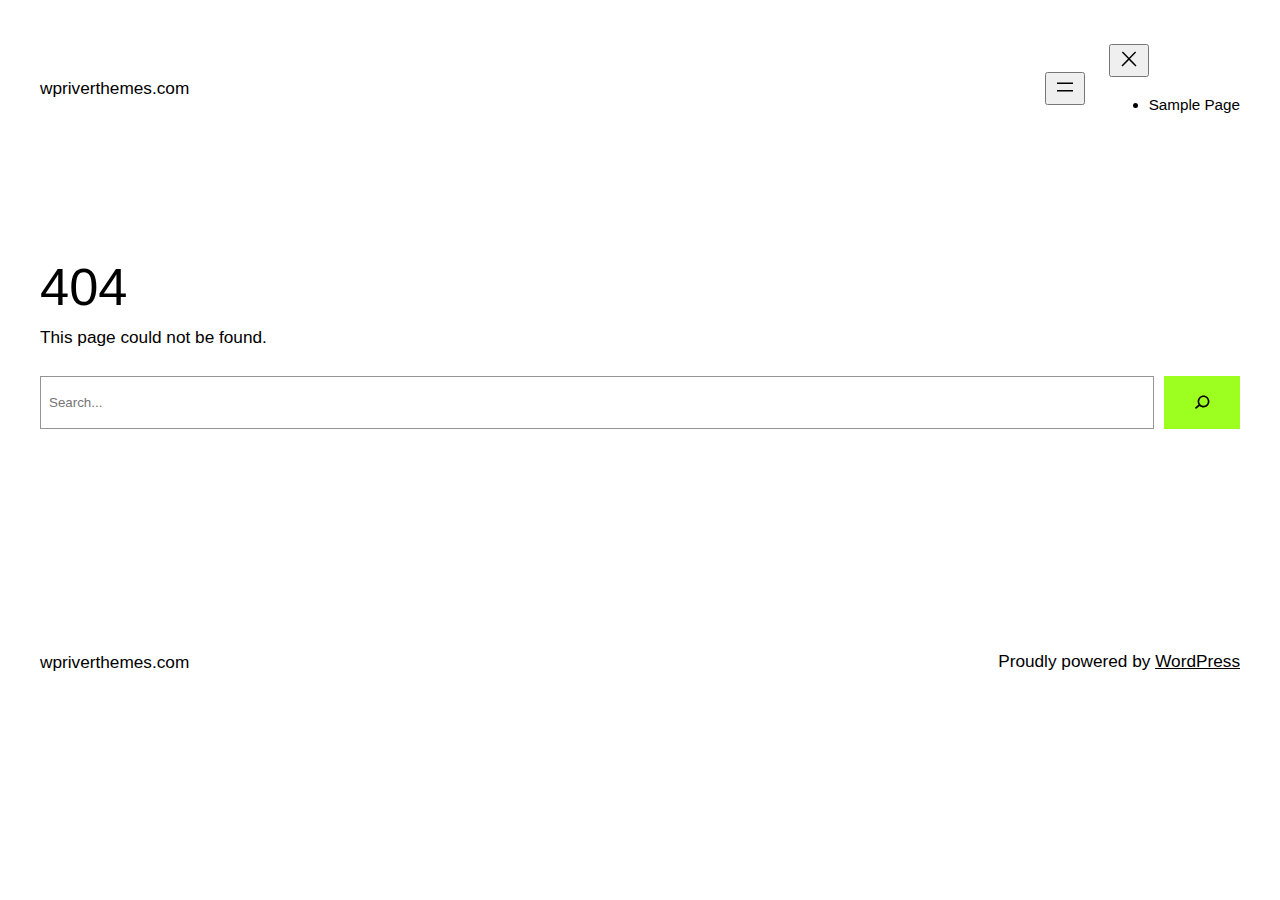
<file: assets/css/owl.video.play.html>
<!DOCTYPE html>
<html lang="en-GB">
<head>
	<meta charset="UTF-8" />
	<meta name="viewport" content="width=device-width, initial-scale=1" />
<meta name='robots' content='max-image-preview:large' />
<title>Page not found &#8211; wpriverthemes.com</title>
<link rel="alternate" type="application/rss+xml" title="wpriverthemes.com &raquo; Feed" href="https://wpriverthemes.com/index.php/feed/" />
<link rel="alternate" type="application/rss+xml" title="wpriverthemes.com &raquo; Comments Feed" href="https://wpriverthemes.com/index.php/comments/feed/" />
<script>
window._wpemojiSettings = {"baseUrl":"https:\/\/s.w.org\/images\/core\/emoji\/14.0.0\/72x72\/","ext":".png","svgUrl":"https:\/\/s.w.org\/images\/core\/emoji\/14.0.0\/svg\/","svgExt":".svg","source":{"concatemoji":"https:\/\/wpriverthemes.com\/wp-includes\/js\/wp-emoji-release.min.js?ver=6.2"}};
/*! This file is auto-generated */
!function(e,a,t){var n,r,o,i=a.createElement("canvas"),p=i.getContext&&i.getContext("2d");function s(e,t){p.clearRect(0,0,i.width,i.height),p.fillText(e,0,0);e=i.toDataURL();return p.clearRect(0,0,i.width,i.height),p.fillText(t,0,0),e===i.toDataURL()}function c(e){var t=a.createElement("script");t.src=e,t.defer=t.type="text/javascript",a.getElementsByTagName("head")[0].appendChild(t)}for(o=Array("flag","emoji"),t.supports={everything:!0,everythingExceptFlag:!0},r=0;r<o.length;r++)t.supports[o[r]]=function(e){if(p&&p.fillText)switch(p.textBaseline="top",p.font="600 32px Arial",e){case"flag":return s("\ud83c\udff3\ufe0f\u200d\u26a7\ufe0f","\ud83c\udff3\ufe0f\u200b\u26a7\ufe0f")?!1:!s("\ud83c\uddfa\ud83c\uddf3","\ud83c\uddfa\u200b\ud83c\uddf3")&&!s("\ud83c\udff4\udb40\udc67\udb40\udc62\udb40\udc65\udb40\udc6e\udb40\udc67\udb40\udc7f","\ud83c\udff4\u200b\udb40\udc67\u200b\udb40\udc62\u200b\udb40\udc65\u200b\udb40\udc6e\u200b\udb40\udc67\u200b\udb40\udc7f");case"emoji":return!s("\ud83e\udef1\ud83c\udffb\u200d\ud83e\udef2\ud83c\udfff","\ud83e\udef1\ud83c\udffb\u200b\ud83e\udef2\ud83c\udfff")}return!1}(o[r]),t.supports.everything=t.supports.everything&&t.supports[o[r]],"flag"!==o[r]&&(t.supports.everythingExceptFlag=t.supports.everythingExceptFlag&&t.supports[o[r]]);t.supports.everythingExceptFlag=t.supports.everythingExceptFlag&&!t.supports.flag,t.DOMReady=!1,t.readyCallback=function(){t.DOMReady=!0},t.supports.everything||(n=function(){t.readyCallback()},a.addEventListener?(a.addEventListener("DOMContentLoaded",n,!1),e.addEventListener("load",n,!1)):(e.attachEvent("onload",n),a.attachEvent("onreadystatechange",function(){"complete"===a.readyState&&t.readyCallback()})),(e=t.source||{}).concatemoji?c(e.concatemoji):e.wpemoji&&e.twemoji&&(c(e.twemoji),c(e.wpemoji)))}(window,document,window._wpemojiSettings);
</script>
<style>
img.wp-smiley,
img.emoji {
	display: inline !important;
	border: none !important;
	box-shadow: none !important;
	height: 1em !important;
	width: 1em !important;
	margin: 0 0.07em !important;
	vertical-align: -0.1em !important;
	background: none !important;
	padding: 0 !important;
}
</style>
	<style id='wp-block-site-title-inline-css'>
.wp-block-site-title a{color:inherit}
.wp-block-site-title{font-size: var(--wp--preset--font-size--medium);font-weight: normal;line-height: 1.4;}
.wp-block-site-title a:where(:not(.wp-element-button)){text-decoration: none;}
.wp-block-site-title a:where(:not(.wp-element-button)):hover{text-decoration: underline;}
.wp-block-site-title a:where(:not(.wp-element-button)):focus{text-decoration: underline dashed;}
.wp-block-site-title a:where(:not(.wp-element-button)):active{color: var(--wp--preset--color--secondary);text-decoration: none;}
</style>
<style id='wp-block-page-list-inline-css'>
.wp-block-navigation .wp-block-page-list{align-items:var(--navigation-layout-align,initial);background-color:inherit;display:flex;flex-direction:var(--navigation-layout-direction,initial);flex-wrap:var(--navigation-layout-wrap,wrap);justify-content:var(--navigation-layout-justify,initial)}.wp-block-navigation .wp-block-navigation-item{background-color:inherit}
</style>
<link rel='stylesheet' id='wp-block-navigation-css' href='https://wpriverthemes.com/wp-includes/blocks/navigation/style.min.css?ver=6.2' media='all' />
<style id='wp-block-navigation-inline-css'>
.wp-block-navigation{font-size: var(--wp--preset--font-size--small);}
.wp-block-navigation a:where(:not(.wp-element-button)){color: inherit;text-decoration: none;}
.wp-block-navigation a:where(:not(.wp-element-button)):hover{text-decoration: underline;}
.wp-block-navigation a:where(:not(.wp-element-button)):focus{text-decoration: underline dashed;}
.wp-block-navigation a:where(:not(.wp-element-button)):active{text-decoration: none;}
</style>
<style id='wp-block-group-inline-css'>
.wp-block-group{box-sizing:border-box}
</style>
<style id='wp-block-spacer-inline-css'>
.wp-block-spacer{clear:both}
</style>
<style id='wp-block-heading-inline-css'>
h1.has-background,h2.has-background,h3.has-background,h4.has-background,h5.has-background,h6.has-background{padding:1.25em 2.375em}
</style>
<style id='wp-block-paragraph-inline-css'>
.is-small-text{font-size:.875em}.is-regular-text{font-size:1em}.is-large-text{font-size:2.25em}.is-larger-text{font-size:3em}.has-drop-cap:not(:focus):first-letter{float:left;font-size:8.4em;font-style:normal;font-weight:100;line-height:.68;margin:.05em .1em 0 0;text-transform:uppercase}body.rtl .has-drop-cap:not(:focus):first-letter{float:none;margin-left:.1em}p.has-drop-cap.has-background{overflow:hidden}p.has-background{padding:1.25em 2.375em}:where(p.has-text-color:not(.has-link-color)) a{color:inherit}
</style>
<style id='wp-block-search-inline-css'>
.wp-block-search__button{margin-left:.625em;word-break:normal}.wp-block-search__button.has-icon{line-height:0}.wp-block-search__button svg{fill:currentColor;min-height:1.5em;min-width:1.5em;vertical-align:text-bottom}:where(.wp-block-search__button){border:1px solid #ccc;padding:.375em .625em}.wp-block-search__inside-wrapper{display:flex;flex:auto;flex-wrap:nowrap;max-width:100%}.wp-block-search__label{width:100%}.wp-block-search__input{border:1px solid #949494;flex-grow:1;margin-left:0;margin-right:0;min-width:3em;padding:8px;text-decoration:unset!important}.wp-block-search.wp-block-search__button-only .wp-block-search__button{margin-left:0}:where(.wp-block-search__button-inside .wp-block-search__inside-wrapper){border:1px solid #949494;padding:4px}:where(.wp-block-search__button-inside .wp-block-search__inside-wrapper) .wp-block-search__input{border:none;border-radius:0;padding:0 0 0 .25em}:where(.wp-block-search__button-inside .wp-block-search__inside-wrapper) .wp-block-search__input:focus{outline:none}:where(.wp-block-search__button-inside .wp-block-search__inside-wrapper) :where(.wp-block-search__button){padding:.125em .5em}.wp-block-search.aligncenter .wp-block-search__inside-wrapper{margin:auto}
</style>
<style id='wp-block-library-inline-css'>
:root{--wp-admin-theme-color:#007cba;--wp-admin-theme-color--rgb:0,124,186;--wp-admin-theme-color-darker-10:#006ba1;--wp-admin-theme-color-darker-10--rgb:0,107,161;--wp-admin-theme-color-darker-20:#005a87;--wp-admin-theme-color-darker-20--rgb:0,90,135;--wp-admin-border-width-focus:2px;--wp-block-synced-color:#7a00df;--wp-block-synced-color--rgb:122,0,223}@media (-webkit-min-device-pixel-ratio:2),(min-resolution:192dpi){:root{--wp-admin-border-width-focus:1.5px}}.wp-element-button{cursor:pointer}:root{--wp--preset--font-size--normal:16px;--wp--preset--font-size--huge:42px}:root .has-very-light-gray-background-color{background-color:#eee}:root .has-very-dark-gray-background-color{background-color:#313131}:root .has-very-light-gray-color{color:#eee}:root .has-very-dark-gray-color{color:#313131}:root .has-vivid-green-cyan-to-vivid-cyan-blue-gradient-background{background:linear-gradient(135deg,#00d084,#0693e3)}:root .has-purple-crush-gradient-background{background:linear-gradient(135deg,#34e2e4,#4721fb 50%,#ab1dfe)}:root .has-hazy-dawn-gradient-background{background:linear-gradient(135deg,#faaca8,#dad0ec)}:root .has-subdued-olive-gradient-background{background:linear-gradient(135deg,#fafae1,#67a671)}:root .has-atomic-cream-gradient-background{background:linear-gradient(135deg,#fdd79a,#004a59)}:root .has-nightshade-gradient-background{background:linear-gradient(135deg,#330968,#31cdcf)}:root .has-midnight-gradient-background{background:linear-gradient(135deg,#020381,#2874fc)}.has-regular-font-size{font-size:1em}.has-larger-font-size{font-size:2.625em}.has-normal-font-size{font-size:var(--wp--preset--font-size--normal)}.has-huge-font-size{font-size:var(--wp--preset--font-size--huge)}.has-text-align-center{text-align:center}.has-text-align-left{text-align:left}.has-text-align-right{text-align:right}#end-resizable-editor-section{display:none}.aligncenter{clear:both}.items-justified-left{justify-content:flex-start}.items-justified-center{justify-content:center}.items-justified-right{justify-content:flex-end}.items-justified-space-between{justify-content:space-between}.screen-reader-text{clip:rect(1px,1px,1px,1px);word-wrap:normal!important;border:0;-webkit-clip-path:inset(50%);clip-path:inset(50%);height:1px;margin:-1px;overflow:hidden;padding:0;position:absolute;width:1px}.screen-reader-text:focus{clip:auto!important;background-color:#ddd;-webkit-clip-path:none;clip-path:none;color:#444;display:block;font-size:1em;height:auto;left:5px;line-height:normal;padding:15px 23px 14px;text-decoration:none;top:5px;width:auto;z-index:100000}html :where(.has-border-color){border-style:solid}html :where([style*=border-top-color]){border-top-style:solid}html :where([style*=border-right-color]){border-right-style:solid}html :where([style*=border-bottom-color]){border-bottom-style:solid}html :where([style*=border-left-color]){border-left-style:solid}html :where([style*=border-width]){border-style:solid}html :where([style*=border-top-width]){border-top-style:solid}html :where([style*=border-right-width]){border-right-style:solid}html :where([style*=border-bottom-width]){border-bottom-style:solid}html :where([style*=border-left-width]){border-left-style:solid}html :where(img[class*=wp-image-]){height:auto;max-width:100%}figure{margin:0 0 1em}html :where(.is-position-sticky){--wp-admin--admin-bar--position-offset:var(--wp-admin--admin-bar--height,0px)}@media screen and (max-width:600px){html :where(.is-position-sticky){--wp-admin--admin-bar--position-offset:0px}}
</style>
<style id='global-styles-inline-css'>
body{--wp--preset--color--black: #000000;--wp--preset--color--cyan-bluish-gray: #abb8c3;--wp--preset--color--white: #ffffff;--wp--preset--color--pale-pink: #f78da7;--wp--preset--color--vivid-red: #cf2e2e;--wp--preset--color--luminous-vivid-orange: #ff6900;--wp--preset--color--luminous-vivid-amber: #fcb900;--wp--preset--color--light-green-cyan: #7bdcb5;--wp--preset--color--vivid-green-cyan: #00d084;--wp--preset--color--pale-cyan-blue: #8ed1fc;--wp--preset--color--vivid-cyan-blue: #0693e3;--wp--preset--color--vivid-purple: #9b51e0;--wp--preset--color--base: #ffffff;--wp--preset--color--contrast: #000000;--wp--preset--color--primary: #9DFF20;--wp--preset--color--secondary: #345C00;--wp--preset--color--tertiary: #F6F6F6;--wp--preset--gradient--vivid-cyan-blue-to-vivid-purple: linear-gradient(135deg,rgba(6,147,227,1) 0%,rgb(155,81,224) 100%);--wp--preset--gradient--light-green-cyan-to-vivid-green-cyan: linear-gradient(135deg,rgb(122,220,180) 0%,rgb(0,208,130) 100%);--wp--preset--gradient--luminous-vivid-amber-to-luminous-vivid-orange: linear-gradient(135deg,rgba(252,185,0,1) 0%,rgba(255,105,0,1) 100%);--wp--preset--gradient--luminous-vivid-orange-to-vivid-red: linear-gradient(135deg,rgba(255,105,0,1) 0%,rgb(207,46,46) 100%);--wp--preset--gradient--very-light-gray-to-cyan-bluish-gray: linear-gradient(135deg,rgb(238,238,238) 0%,rgb(169,184,195) 100%);--wp--preset--gradient--cool-to-warm-spectrum: linear-gradient(135deg,rgb(74,234,220) 0%,rgb(151,120,209) 20%,rgb(207,42,186) 40%,rgb(238,44,130) 60%,rgb(251,105,98) 80%,rgb(254,248,76) 100%);--wp--preset--gradient--blush-light-purple: linear-gradient(135deg,rgb(255,206,236) 0%,rgb(152,150,240) 100%);--wp--preset--gradient--blush-bordeaux: linear-gradient(135deg,rgb(254,205,165) 0%,rgb(254,45,45) 50%,rgb(107,0,62) 100%);--wp--preset--gradient--luminous-dusk: linear-gradient(135deg,rgb(255,203,112) 0%,rgb(199,81,192) 50%,rgb(65,88,208) 100%);--wp--preset--gradient--pale-ocean: linear-gradient(135deg,rgb(255,245,203) 0%,rgb(182,227,212) 50%,rgb(51,167,181) 100%);--wp--preset--gradient--electric-grass: linear-gradient(135deg,rgb(202,248,128) 0%,rgb(113,206,126) 100%);--wp--preset--gradient--midnight: linear-gradient(135deg,rgb(2,3,129) 0%,rgb(40,116,252) 100%);--wp--preset--duotone--dark-grayscale: url('#wp-duotone-dark-grayscale');--wp--preset--duotone--grayscale: url('#wp-duotone-grayscale');--wp--preset--duotone--purple-yellow: url('#wp-duotone-purple-yellow');--wp--preset--duotone--blue-red: url('#wp-duotone-blue-red');--wp--preset--duotone--midnight: url('#wp-duotone-midnight');--wp--preset--duotone--magenta-yellow: url('#wp-duotone-magenta-yellow');--wp--preset--duotone--purple-green: url('#wp-duotone-purple-green');--wp--preset--duotone--blue-orange: url('#wp-duotone-blue-orange');--wp--preset--font-size--small: clamp(0.875rem, 0.875rem + ((1vw - 0.48rem) * 0.24), 1rem);--wp--preset--font-size--medium: clamp(1rem, 1rem + ((1vw - 0.48rem) * 0.24), 1.125rem);--wp--preset--font-size--large: clamp(1.75rem, 1.75rem + ((1vw - 0.48rem) * 0.24), 1.875rem);--wp--preset--font-size--x-large: 2.25rem;--wp--preset--font-size--xx-large: clamp(4rem, 4rem + ((1vw - 0.48rem) * 11.538), 10rem);--wp--preset--font-family--dm-sans: "DM Sans", sans-serif;--wp--preset--font-family--ibm-plex-mono: 'IBM Plex Mono', monospace;--wp--preset--font-family--inter: "Inter", sans-serif;--wp--preset--font-family--system-font: -apple-system,BlinkMacSystemFont,"Segoe UI",Roboto,Oxygen-Sans,Ubuntu,Cantarell,"Helvetica Neue",sans-serif;--wp--preset--font-family--source-serif-pro: "Source Serif Pro", serif;--wp--preset--spacing--30: clamp(1.5rem, 5vw, 2rem);--wp--preset--spacing--40: clamp(1.8rem, 1.8rem + ((1vw - 0.48rem) * 2.885), 3rem);--wp--preset--spacing--50: clamp(2.5rem, 8vw, 4.5rem);--wp--preset--spacing--60: clamp(3.75rem, 10vw, 7rem);--wp--preset--spacing--70: clamp(5rem, 5.25rem + ((1vw - 0.48rem) * 9.096), 8rem);--wp--preset--spacing--80: clamp(7rem, 14vw, 11rem);--wp--preset--shadow--natural: 6px 6px 9px rgba(0, 0, 0, 0.2);--wp--preset--shadow--deep: 12px 12px 50px rgba(0, 0, 0, 0.4);--wp--preset--shadow--sharp: 6px 6px 0px rgba(0, 0, 0, 0.2);--wp--preset--shadow--outlined: 6px 6px 0px -3px rgba(255, 255, 255, 1), 6px 6px rgba(0, 0, 0, 1);--wp--preset--shadow--crisp: 6px 6px 0px rgba(0, 0, 0, 1);}body { margin: 0;--wp--style--global--content-size: 650px;--wp--style--global--wide-size: 1200px; }.wp-site-blocks { padding-top: var(--wp--style--root--padding-top); padding-bottom: var(--wp--style--root--padding-bottom); }.has-global-padding { padding-right: var(--wp--style--root--padding-right); padding-left: var(--wp--style--root--padding-left); }.has-global-padding :where(.has-global-padding) { padding-right: 0; padding-left: 0; }.has-global-padding > .alignfull { margin-right: calc(var(--wp--style--root--padding-right) * -1); margin-left: calc(var(--wp--style--root--padding-left) * -1); }.has-global-padding :where(.has-global-padding) > .alignfull { margin-right: 0; margin-left: 0; }.has-global-padding > .alignfull:where(:not(.has-global-padding)) > :where([class*="wp-block-"]:not(.alignfull):not([class*="__"]),p,h1,h2,h3,h4,h5,h6,ul,ol) { padding-right: var(--wp--style--root--padding-right); padding-left: var(--wp--style--root--padding-left); }.has-global-padding :where(.has-global-padding) > .alignfull:where(:not(.has-global-padding)) > :where([class*="wp-block-"]:not(.alignfull):not([class*="__"]),p,h1,h2,h3,h4,h5,h6,ul,ol) { padding-right: 0; padding-left: 0; }.wp-site-blocks > .alignleft { float: left; margin-right: 2em; }.wp-site-blocks > .alignright { float: right; margin-left: 2em; }.wp-site-blocks > .aligncenter { justify-content: center; margin-left: auto; margin-right: auto; }.wp-site-blocks > * { margin-block-start: 0; margin-block-end: 0; }.wp-site-blocks > * + * { margin-block-start: 1.5rem; }body { --wp--style--block-gap: 1.5rem; }body .is-layout-flow > *{margin-block-start: 0;margin-block-end: 0;}body .is-layout-flow > * + *{margin-block-start: 1.5rem;margin-block-end: 0;}body .is-layout-constrained > *{margin-block-start: 0;margin-block-end: 0;}body .is-layout-constrained > * + *{margin-block-start: 1.5rem;margin-block-end: 0;}body .is-layout-flex{gap: 1.5rem;}body .is-layout-flow > .alignleft{float: left;margin-inline-start: 0;margin-inline-end: 2em;}body .is-layout-flow > .alignright{float: right;margin-inline-start: 2em;margin-inline-end: 0;}body .is-layout-flow > .aligncenter{margin-left: auto !important;margin-right: auto !important;}body .is-layout-constrained > .alignleft{float: left;margin-inline-start: 0;margin-inline-end: 2em;}body .is-layout-constrained > .alignright{float: right;margin-inline-start: 2em;margin-inline-end: 0;}body .is-layout-constrained > .aligncenter{margin-left: auto !important;margin-right: auto !important;}body .is-layout-constrained > :where(:not(.alignleft):not(.alignright):not(.alignfull)){max-width: var(--wp--style--global--content-size);margin-left: auto !important;margin-right: auto !important;}body .is-layout-constrained > .alignwide{max-width: var(--wp--style--global--wide-size);}body .is-layout-flex{display: flex;}body .is-layout-flex{flex-wrap: wrap;align-items: center;}body .is-layout-flex > *{margin: 0;}body{background-color: var(--wp--preset--color--base);color: var(--wp--preset--color--contrast);font-family: var(--wp--preset--font-family--system-font);font-size: var(--wp--preset--font-size--medium);line-height: 1.6;--wp--style--root--padding-top: var(--wp--preset--spacing--40);--wp--style--root--padding-right: var(--wp--preset--spacing--30);--wp--style--root--padding-bottom: var(--wp--preset--spacing--40);--wp--style--root--padding-left: var(--wp--preset--spacing--30);}a:where(:not(.wp-element-button)){color: var(--wp--preset--color--contrast);text-decoration: underline;}a:where(:not(.wp-element-button)):hover{text-decoration: none;}a:where(:not(.wp-element-button)):focus{text-decoration: underline dashed;}a:where(:not(.wp-element-button)):active{color: var(--wp--preset--color--secondary);text-decoration: none;}h1, h2, h3, h4, h5, h6{font-weight: 400;line-height: 1.4;}h1{font-size: clamp(2.719rem, 2.719rem + ((1vw - 0.48rem) * 1.742), 3.625rem);line-height: 1.2;}h2{font-size: clamp(2.625rem, calc(2.625rem + ((1vw - 0.48rem) * 8.4135)), 3.25rem);line-height: 1.2;}h3{font-size: var(--wp--preset--font-size--x-large);}h4{font-size: var(--wp--preset--font-size--large);}h5{font-size: var(--wp--preset--font-size--medium);font-weight: 700;text-transform: uppercase;}h6{font-size: var(--wp--preset--font-size--medium);text-transform: uppercase;}.wp-element-button, .wp-block-button__link{background-color: var(--wp--preset--color--primary);border-radius: 0;border-width: 0;color: var(--wp--preset--color--contrast);font-family: inherit;font-size: inherit;line-height: inherit;padding: calc(0.667em + 2px) calc(1.333em + 2px);text-decoration: none;}.wp-element-button:visited, .wp-block-button__link:visited{color: var(--wp--preset--color--contrast);}.wp-element-button:hover, .wp-block-button__link:hover{background-color: var(--wp--preset--color--contrast);color: var(--wp--preset--color--base);}.wp-element-button:focus, .wp-block-button__link:focus{background-color: var(--wp--preset--color--contrast);color: var(--wp--preset--color--base);}.wp-element-button:active, .wp-block-button__link:active{background-color: var(--wp--preset--color--secondary);color: var(--wp--preset--color--base);}.has-black-color{color: var(--wp--preset--color--black) !important;}.has-cyan-bluish-gray-color{color: var(--wp--preset--color--cyan-bluish-gray) !important;}.has-white-color{color: var(--wp--preset--color--white) !important;}.has-pale-pink-color{color: var(--wp--preset--color--pale-pink) !important;}.has-vivid-red-color{color: var(--wp--preset--color--vivid-red) !important;}.has-luminous-vivid-orange-color{color: var(--wp--preset--color--luminous-vivid-orange) !important;}.has-luminous-vivid-amber-color{color: var(--wp--preset--color--luminous-vivid-amber) !important;}.has-light-green-cyan-color{color: var(--wp--preset--color--light-green-cyan) !important;}.has-vivid-green-cyan-color{color: var(--wp--preset--color--vivid-green-cyan) !important;}.has-pale-cyan-blue-color{color: var(--wp--preset--color--pale-cyan-blue) !important;}.has-vivid-cyan-blue-color{color: var(--wp--preset--color--vivid-cyan-blue) !important;}.has-vivid-purple-color{color: var(--wp--preset--color--vivid-purple) !important;}.has-base-color{color: var(--wp--preset--color--base) !important;}.has-contrast-color{color: var(--wp--preset--color--contrast) !important;}.has-primary-color{color: var(--wp--preset--color--primary) !important;}.has-secondary-color{color: var(--wp--preset--color--secondary) !important;}.has-tertiary-color{color: var(--wp--preset--color--tertiary) !important;}.has-black-background-color{background-color: var(--wp--preset--color--black) !important;}.has-cyan-bluish-gray-background-color{background-color: var(--wp--preset--color--cyan-bluish-gray) !important;}.has-white-background-color{background-color: var(--wp--preset--color--white) !important;}.has-pale-pink-background-color{background-color: var(--wp--preset--color--pale-pink) !important;}.has-vivid-red-background-color{background-color: var(--wp--preset--color--vivid-red) !important;}.has-luminous-vivid-orange-background-color{background-color: var(--wp--preset--color--luminous-vivid-orange) !important;}.has-luminous-vivid-amber-background-color{background-color: var(--wp--preset--color--luminous-vivid-amber) !important;}.has-light-green-cyan-background-color{background-color: var(--wp--preset--color--light-green-cyan) !important;}.has-vivid-green-cyan-background-color{background-color: var(--wp--preset--color--vivid-green-cyan) !important;}.has-pale-cyan-blue-background-color{background-color: var(--wp--preset--color--pale-cyan-blue) !important;}.has-vivid-cyan-blue-background-color{background-color: var(--wp--preset--color--vivid-cyan-blue) !important;}.has-vivid-purple-background-color{background-color: var(--wp--preset--color--vivid-purple) !important;}.has-base-background-color{background-color: var(--wp--preset--color--base) !important;}.has-contrast-background-color{background-color: var(--wp--preset--color--contrast) !important;}.has-primary-background-color{background-color: var(--wp--preset--color--primary) !important;}.has-secondary-background-color{background-color: var(--wp--preset--color--secondary) !important;}.has-tertiary-background-color{background-color: var(--wp--preset--color--tertiary) !important;}.has-black-border-color{border-color: var(--wp--preset--color--black) !important;}.has-cyan-bluish-gray-border-color{border-color: var(--wp--preset--color--cyan-bluish-gray) !important;}.has-white-border-color{border-color: var(--wp--preset--color--white) !important;}.has-pale-pink-border-color{border-color: var(--wp--preset--color--pale-pink) !important;}.has-vivid-red-border-color{border-color: var(--wp--preset--color--vivid-red) !important;}.has-luminous-vivid-orange-border-color{border-color: var(--wp--preset--color--luminous-vivid-orange) !important;}.has-luminous-vivid-amber-border-color{border-color: var(--wp--preset--color--luminous-vivid-amber) !important;}.has-light-green-cyan-border-color{border-color: var(--wp--preset--color--light-green-cyan) !important;}.has-vivid-green-cyan-border-color{border-color: var(--wp--preset--color--vivid-green-cyan) !important;}.has-pale-cyan-blue-border-color{border-color: var(--wp--preset--color--pale-cyan-blue) !important;}.has-vivid-cyan-blue-border-color{border-color: var(--wp--preset--color--vivid-cyan-blue) !important;}.has-vivid-purple-border-color{border-color: var(--wp--preset--color--vivid-purple) !important;}.has-base-border-color{border-color: var(--wp--preset--color--base) !important;}.has-contrast-border-color{border-color: var(--wp--preset--color--contrast) !important;}.has-primary-border-color{border-color: var(--wp--preset--color--primary) !important;}.has-secondary-border-color{border-color: var(--wp--preset--color--secondary) !important;}.has-tertiary-border-color{border-color: var(--wp--preset--color--tertiary) !important;}.has-vivid-cyan-blue-to-vivid-purple-gradient-background{background: var(--wp--preset--gradient--vivid-cyan-blue-to-vivid-purple) !important;}.has-light-green-cyan-to-vivid-green-cyan-gradient-background{background: var(--wp--preset--gradient--light-green-cyan-to-vivid-green-cyan) !important;}.has-luminous-vivid-amber-to-luminous-vivid-orange-gradient-background{background: var(--wp--preset--gradient--luminous-vivid-amber-to-luminous-vivid-orange) !important;}.has-luminous-vivid-orange-to-vivid-red-gradient-background{background: var(--wp--preset--gradient--luminous-vivid-orange-to-vivid-red) !important;}.has-very-light-gray-to-cyan-bluish-gray-gradient-background{background: var(--wp--preset--gradient--very-light-gray-to-cyan-bluish-gray) !important;}.has-cool-to-warm-spectrum-gradient-background{background: var(--wp--preset--gradient--cool-to-warm-spectrum) !important;}.has-blush-light-purple-gradient-background{background: var(--wp--preset--gradient--blush-light-purple) !important;}.has-blush-bordeaux-gradient-background{background: var(--wp--preset--gradient--blush-bordeaux) !important;}.has-luminous-dusk-gradient-background{background: var(--wp--preset--gradient--luminous-dusk) !important;}.has-pale-ocean-gradient-background{background: var(--wp--preset--gradient--pale-ocean) !important;}.has-electric-grass-gradient-background{background: var(--wp--preset--gradient--electric-grass) !important;}.has-midnight-gradient-background{background: var(--wp--preset--gradient--midnight) !important;}.has-small-font-size{font-size: var(--wp--preset--font-size--small) !important;}.has-medium-font-size{font-size: var(--wp--preset--font-size--medium) !important;}.has-large-font-size{font-size: var(--wp--preset--font-size--large) !important;}.has-x-large-font-size{font-size: var(--wp--preset--font-size--x-large) !important;}.has-xx-large-font-size{font-size: var(--wp--preset--font-size--xx-large) !important;}.has-dm-sans-font-family{font-family: var(--wp--preset--font-family--dm-sans) !important;}.has-ibm-plex-mono-font-family{font-family: var(--wp--preset--font-family--ibm-plex-mono) !important;}.has-inter-font-family{font-family: var(--wp--preset--font-family--inter) !important;}.has-system-font-font-family{font-family: var(--wp--preset--font-family--system-font) !important;}.has-source-serif-pro-font-family{font-family: var(--wp--preset--font-family--source-serif-pro) !important;}
</style>
<style id='core-block-supports-inline-css'>
.wp-container-2.wp-container-2{justify-content:flex-end;}.wp-container-3.wp-container-3,.wp-container-8.wp-container-8{justify-content:space-between;}
</style>
<style id='wp-webfonts-inline-css'>
@font-face{font-family:"DM Sans";font-style:normal;font-weight:400;font-display:fallback;src:url('/wp-content/themes/twentytwentythree/assets/fonts/dm-sans/DMSans-Regular.woff2') format('woff2');font-stretch:normal;}@font-face{font-family:"DM Sans";font-style:italic;font-weight:400;font-display:fallback;src:url('/wp-content/themes/twentytwentythree/assets/fonts/dm-sans/DMSans-Regular-Italic.woff2') format('woff2');font-stretch:normal;}@font-face{font-family:"DM Sans";font-style:normal;font-weight:700;font-display:fallback;src:url('/wp-content/themes/twentytwentythree/assets/fonts/dm-sans/DMSans-Bold.woff2') format('woff2');font-stretch:normal;}@font-face{font-family:"DM Sans";font-style:italic;font-weight:700;font-display:fallback;src:url('/wp-content/themes/twentytwentythree/assets/fonts/dm-sans/DMSans-Bold-Italic.woff2') format('woff2');font-stretch:normal;}@font-face{font-family:"IBM Plex Mono";font-style:normal;font-weight:300;font-display:block;src:url('/wp-content/themes/twentytwentythree/assets/fonts/ibm-plex-mono/IBMPlexMono-Light.woff2') format('woff2');font-stretch:normal;}@font-face{font-family:"IBM Plex Mono";font-style:normal;font-weight:400;font-display:block;src:url('/wp-content/themes/twentytwentythree/assets/fonts/ibm-plex-mono/IBMPlexMono-Regular.woff2') format('woff2');font-stretch:normal;}@font-face{font-family:"IBM Plex Mono";font-style:italic;font-weight:400;font-display:block;src:url('/wp-content/themes/twentytwentythree/assets/fonts/ibm-plex-mono/IBMPlexMono-Italic.woff2') format('woff2');font-stretch:normal;}@font-face{font-family:"IBM Plex Mono";font-style:normal;font-weight:700;font-display:block;src:url('/wp-content/themes/twentytwentythree/assets/fonts/ibm-plex-mono/IBMPlexMono-Bold.woff2') format('woff2');font-stretch:normal;}@font-face{font-family:Inter;font-style:normal;font-weight:200 900;font-display:fallback;src:url('/wp-content/themes/twentytwentythree/assets/fonts/inter/Inter-VariableFont_slnt,wght.ttf') format('truetype');font-stretch:normal;}@font-face{font-family:"Source Serif Pro";font-style:normal;font-weight:200 900;font-display:fallback;src:url('/wp-content/themes/twentytwentythree/assets/fonts/source-serif-pro/SourceSerif4Variable-Roman.ttf.woff2') format('woff2');font-stretch:normal;}@font-face{font-family:"Source Serif Pro";font-style:italic;font-weight:200 900;font-display:fallback;src:url('/wp-content/themes/twentytwentythree/assets/fonts/source-serif-pro/SourceSerif4Variable-Italic.ttf.woff2') format('woff2');font-stretch:normal;}
</style>
<script src='https://wpriverthemes.com/wp-includes/blocks/navigation/view.min.js?ver=c24330f635f5cb9d5e0e' id='wp-block-navigation-view-js'></script>
<script src='https://wpriverthemes.com/wp-includes/blocks/navigation/view-modal.min.js?ver=f51363b18f0497ec84da' id='wp-block-navigation-view-2-js'></script>
<link rel="https://api.w.org/" href="https://wpriverthemes.com/index.php/wp-json/" /><link rel="EditURI" type="application/rsd+xml" title="RSD" href="https://wpriverthemes.com/xmlrpc.php?rsd" />
<link rel="wlwmanifest" type="application/wlwmanifest+xml" href="https://wpriverthemes.com/wp-includes/wlwmanifest.xml" />
<meta name="generator" content="WordPress 6.2" />
<style id="wpforms-css-vars-root">
				:root {
					--wpforms-field-border-radius: 3px;
--wpforms-field-background-color: #ffffff;
--wpforms-field-border-color: rgba( 0, 0, 0, 0.25 );
--wpforms-field-text-color: rgba( 0, 0, 0, 0.7 );
--wpforms-label-color: rgba( 0, 0, 0, 0.85 );
--wpforms-label-sublabel-color: rgba( 0, 0, 0, 0.55 );
--wpforms-label-error-color: #d63637;
--wpforms-button-border-radius: 3px;
--wpforms-button-background-color: #066aab;
--wpforms-button-text-color: #ffffff;
--wpforms-field-size-input-height: 43px;
--wpforms-field-size-input-spacing: 15px;
--wpforms-field-size-font-size: 16px;
--wpforms-field-size-line-height: 19px;
--wpforms-field-size-padding-h: 14px;
--wpforms-field-size-checkbox-size: 16px;
--wpforms-field-size-sublabel-spacing: 5px;
--wpforms-field-size-icon-size: 1;
--wpforms-label-size-font-size: 16px;
--wpforms-label-size-line-height: 19px;
--wpforms-label-size-sublabel-font-size: 14px;
--wpforms-label-size-sublabel-line-height: 17px;
--wpforms-button-size-font-size: 17px;
--wpforms-button-size-height: 41px;
--wpforms-button-size-padding-h: 15px;
--wpforms-button-size-margin-top: 10px;

				}
			</style></head>

<body class="error404 wp-embed-responsive">
<svg xmlns="http://www.w3.org/2000/svg" viewBox="0 0 0 0" width="0" height="0" focusable="false" role="none" style="visibility: hidden; position: absolute; left: -9999px; overflow: hidden;" ><defs><filter id="wp-duotone-dark-grayscale"><feColorMatrix color-interpolation-filters="sRGB" type="matrix" values=" .299 .587 .114 0 0 .299 .587 .114 0 0 .299 .587 .114 0 0 .299 .587 .114 0 0 " /><feComponentTransfer color-interpolation-filters="sRGB" ><feFuncR type="table" tableValues="0 0.49803921568627" /><feFuncG type="table" tableValues="0 0.49803921568627" /><feFuncB type="table" tableValues="0 0.49803921568627" /><feFuncA type="table" tableValues="1 1" /></feComponentTransfer><feComposite in2="SourceGraphic" operator="in" /></filter></defs></svg><svg xmlns="http://www.w3.org/2000/svg" viewBox="0 0 0 0" width="0" height="0" focusable="false" role="none" style="visibility: hidden; position: absolute; left: -9999px; overflow: hidden;" ><defs><filter id="wp-duotone-grayscale"><feColorMatrix color-interpolation-filters="sRGB" type="matrix" values=" .299 .587 .114 0 0 .299 .587 .114 0 0 .299 .587 .114 0 0 .299 .587 .114 0 0 " /><feComponentTransfer color-interpolation-filters="sRGB" ><feFuncR type="table" tableValues="0 1" /><feFuncG type="table" tableValues="0 1" /><feFuncB type="table" tableValues="0 1" /><feFuncA type="table" tableValues="1 1" /></feComponentTransfer><feComposite in2="SourceGraphic" operator="in" /></filter></defs></svg><svg xmlns="http://www.w3.org/2000/svg" viewBox="0 0 0 0" width="0" height="0" focusable="false" role="none" style="visibility: hidden; position: absolute; left: -9999px; overflow: hidden;" ><defs><filter id="wp-duotone-purple-yellow"><feColorMatrix color-interpolation-filters="sRGB" type="matrix" values=" .299 .587 .114 0 0 .299 .587 .114 0 0 .299 .587 .114 0 0 .299 .587 .114 0 0 " /><feComponentTransfer color-interpolation-filters="sRGB" ><feFuncR type="table" tableValues="0.54901960784314 0.98823529411765" /><feFuncG type="table" tableValues="0 1" /><feFuncB type="table" tableValues="0.71764705882353 0.25490196078431" /><feFuncA type="table" tableValues="1 1" /></feComponentTransfer><feComposite in2="SourceGraphic" operator="in" /></filter></defs></svg><svg xmlns="http://www.w3.org/2000/svg" viewBox="0 0 0 0" width="0" height="0" focusable="false" role="none" style="visibility: hidden; position: absolute; left: -9999px; overflow: hidden;" ><defs><filter id="wp-duotone-blue-red"><feColorMatrix color-interpolation-filters="sRGB" type="matrix" values=" .299 .587 .114 0 0 .299 .587 .114 0 0 .299 .587 .114 0 0 .299 .587 .114 0 0 " /><feComponentTransfer color-interpolation-filters="sRGB" ><feFuncR type="table" tableValues="0 1" /><feFuncG type="table" tableValues="0 0.27843137254902" /><feFuncB type="table" tableValues="0.5921568627451 0.27843137254902" /><feFuncA type="table" tableValues="1 1" /></feComponentTransfer><feComposite in2="SourceGraphic" operator="in" /></filter></defs></svg><svg xmlns="http://www.w3.org/2000/svg" viewBox="0 0 0 0" width="0" height="0" focusable="false" role="none" style="visibility: hidden; position: absolute; left: -9999px; overflow: hidden;" ><defs><filter id="wp-duotone-midnight"><feColorMatrix color-interpolation-filters="sRGB" type="matrix" values=" .299 .587 .114 0 0 .299 .587 .114 0 0 .299 .587 .114 0 0 .299 .587 .114 0 0 " /><feComponentTransfer color-interpolation-filters="sRGB" ><feFuncR type="table" tableValues="0 0" /><feFuncG type="table" tableValues="0 0.64705882352941" /><feFuncB type="table" tableValues="0 1" /><feFuncA type="table" tableValues="1 1" /></feComponentTransfer><feComposite in2="SourceGraphic" operator="in" /></filter></defs></svg><svg xmlns="http://www.w3.org/2000/svg" viewBox="0 0 0 0" width="0" height="0" focusable="false" role="none" style="visibility: hidden; position: absolute; left: -9999px; overflow: hidden;" ><defs><filter id="wp-duotone-magenta-yellow"><feColorMatrix color-interpolation-filters="sRGB" type="matrix" values=" .299 .587 .114 0 0 .299 .587 .114 0 0 .299 .587 .114 0 0 .299 .587 .114 0 0 " /><feComponentTransfer color-interpolation-filters="sRGB" ><feFuncR type="table" tableValues="0.78039215686275 1" /><feFuncG type="table" tableValues="0 0.94901960784314" /><feFuncB type="table" tableValues="0.35294117647059 0.47058823529412" /><feFuncA type="table" tableValues="1 1" /></feComponentTransfer><feComposite in2="SourceGraphic" operator="in" /></filter></defs></svg><svg xmlns="http://www.w3.org/2000/svg" viewBox="0 0 0 0" width="0" height="0" focusable="false" role="none" style="visibility: hidden; position: absolute; left: -9999px; overflow: hidden;" ><defs><filter id="wp-duotone-purple-green"><feColorMatrix color-interpolation-filters="sRGB" type="matrix" values=" .299 .587 .114 0 0 .299 .587 .114 0 0 .299 .587 .114 0 0 .299 .587 .114 0 0 " /><feComponentTransfer color-interpolation-filters="sRGB" ><feFuncR type="table" tableValues="0.65098039215686 0.40392156862745" /><feFuncG type="table" tableValues="0 1" /><feFuncB type="table" tableValues="0.44705882352941 0.4" /><feFuncA type="table" tableValues="1 1" /></feComponentTransfer><feComposite in2="SourceGraphic" operator="in" /></filter></defs></svg><svg xmlns="http://www.w3.org/2000/svg" viewBox="0 0 0 0" width="0" height="0" focusable="false" role="none" style="visibility: hidden; position: absolute; left: -9999px; overflow: hidden;" ><defs><filter id="wp-duotone-blue-orange"><feColorMatrix color-interpolation-filters="sRGB" type="matrix" values=" .299 .587 .114 0 0 .299 .587 .114 0 0 .299 .587 .114 0 0 .299 .587 .114 0 0 " /><feComponentTransfer color-interpolation-filters="sRGB" ><feFuncR type="table" tableValues="0.098039215686275 1" /><feFuncG type="table" tableValues="0 0.66274509803922" /><feFuncB type="table" tableValues="0.84705882352941 0.41960784313725" /><feFuncA type="table" tableValues="1 1" /></feComponentTransfer><feComposite in2="SourceGraphic" operator="in" /></filter></defs></svg>
<div class="wp-site-blocks"><header class="wp-block-template-part">
<div class="wp-block-group has-global-padding is-layout-constrained">
	
	<div class="wp-block-group alignwide is-content-justification-space-between is-layout-flex wp-container-3" style="padding-bottom:var(--wp--preset--spacing--40)">
		<p class="wp-block-site-title"><a href="https://wpriverthemes.com" target="_self" rel="home">wpriverthemes.com</a></p>
		<nav class="is-responsive items-justified-right is-fallback wp-block-navigation is-content-justification-right is-layout-flex wp-container-2" aria-label=""><button aria-haspopup="true" aria-label="Open menu" class="wp-block-navigation__responsive-container-open " data-micromodal-trigger="modal-1"><svg width="24" height="24" xmlns="http://www.w3.org/2000/svg" viewBox="0 0 24 24" aria-hidden="true" focusable="false"><rect x="4" y="7.5" width="16" height="1.5" /><rect x="4" y="15" width="16" height="1.5" /></svg></button>
			<div class="wp-block-navigation__responsive-container  " style="" id="modal-1">
				<div class="wp-block-navigation__responsive-close" tabindex="-1" data-micromodal-close>
					<div class="wp-block-navigation__responsive-dialog" aria-label="Menu">
							<button aria-label="Close menu" data-micromodal-close class="wp-block-navigation__responsive-container-close"><svg xmlns="http://www.w3.org/2000/svg" viewBox="0 0 24 24" width="24" height="24" aria-hidden="true" focusable="false"><path d="M13 11.8l6.1-6.3-1-1-6.1 6.2-6.1-6.2-1 1 6.1 6.3-6.5 6.7 1 1 6.5-6.6 6.5 6.6 1-1z"></path></svg></button>
						<div class="wp-block-navigation__responsive-container-content" id="modal-1-content">
							<ul class="wp-block-page-list"><li class="wp-block-pages-list__item wp-block-navigation-item open-on-hover-click"><a class="wp-block-pages-list__item__link wp-block-navigation-item__content" href="https://wpriverthemes.com/index.php/sample-page/">Sample Page</a></li></ul>
						</div>
					</div>
				</div>
			</div></nav>
	</div>
	
</div>

</header>


<main class="wp-block-group has-global-padding is-layout-constrained">
	
<div style="height:var(--wp--preset--spacing--30)" aria-hidden="true" class="wp-block-spacer"></div>



<h1 class="alignwide wp-block-heading">404</h1>



<div class="wp-block-group alignwide is-layout-flow" style="margin-top:5px">
	
	<p>This page could not be found.</p>
	

	<form role="search" method="get" action="https://wpriverthemes.com/" class="wp-block-search__button-outside wp-block-search__icon-button aligncenter wp-block-search"><label for="wp-block-search__input-5" class="wp-block-search__label screen-reader-text">Search</label><div class="wp-block-search__inside-wrapper "  style="width: 100%"><input type="search" id="wp-block-search__input-5" class="wp-block-search__input" name="s" value="" placeholder="Search..."  required /><button type="submit" class="wp-block-search__button has-icon wp-element-button"  aria-label="Search"><svg class="search-icon" viewBox="0 0 24 24" width="24" height="24">
					<path d="M13.5 6C10.5 6 8 8.5 8 11.5c0 1.1.3 2.1.9 3l-3.4 3 1 1.1 3.4-2.9c1 .9 2.2 1.4 3.6 1.4 3 0 5.5-2.5 5.5-5.5C19 8.5 16.5 6 13.5 6zm0 9.5c-2.2 0-4-1.8-4-4s1.8-4 4-4 4 1.8 4 4-1.8 4-4 4z"></path>
				</svg></button></div></form>
</div>



<div style="height:var(--wp--preset--spacing--70)" aria-hidden="true" class="wp-block-spacer"></div>


</main>


<footer class="wp-block-template-part">
<div class="wp-block-group has-global-padding is-layout-constrained">
	
	<div class="wp-block-group alignwide is-content-justification-space-between is-layout-flex wp-container-8" style="padding-top:var(--wp--preset--spacing--40)">
		<p class="wp-block-site-title"><a href="https://wpriverthemes.com" target="_self" rel="home">wpriverthemes.com</a></p>
		
		<p class="has-text-align-right">
		Proudly powered by <a href="https://en-gb.wordpress.org" rel="nofollow">WordPress</a>		</p>
		
	</div>
	
</div>


</footer>
</div>

		<style id="skip-link-styles">
		.skip-link.screen-reader-text {
			border: 0;
			clip: rect(1px,1px,1px,1px);
			clip-path: inset(50%);
			height: 1px;
			margin: -1px;
			overflow: hidden;
			padding: 0;
			position: absolute !important;
			width: 1px;
			word-wrap: normal !important;
		}

		.skip-link.screen-reader-text:focus {
			background-color: #eee;
			clip: auto !important;
			clip-path: none;
			color: #444;
			display: block;
			font-size: 1em;
			height: auto;
			left: 5px;
			line-height: normal;
			padding: 15px 23px 14px;
			text-decoration: none;
			top: 5px;
			width: auto;
			z-index: 100000;
		}
	</style>
		<script>
	( function() {
		var skipLinkTarget = document.querySelector( 'main' ),
			sibling,
			skipLinkTargetID,
			skipLink;

		// Early exit if a skip-link target can't be located.
		if ( ! skipLinkTarget ) {
			return;
		}

		// Get the site wrapper.
		// The skip-link will be injected in the beginning of it.
		sibling = document.querySelector( '.wp-site-blocks' );

		// Early exit if the root element was not found.
		if ( ! sibling ) {
			return;
		}

		// Get the skip-link target's ID, and generate one if it doesn't exist.
		skipLinkTargetID = skipLinkTarget.id;
		if ( ! skipLinkTargetID ) {
			skipLinkTargetID = 'wp--skip-link--target';
			skipLinkTarget.id = skipLinkTargetID;
		}

		// Create the skip link.
		skipLink = document.createElement( 'a' );
		skipLink.classList.add( 'skip-link', 'screen-reader-text' );
		skipLink.href = '#' + skipLinkTargetID;
		skipLink.innerHTML = 'Skip to content';

		// Inject the skip link.
		sibling.parentElement.insertBefore( skipLink, sibling );
	}() );
	</script>
	</body>
</html>

<!-- Page generated by LiteSpeed Cache 5.3.3 on 2023-05-02 19:47:09 -->
</file>
